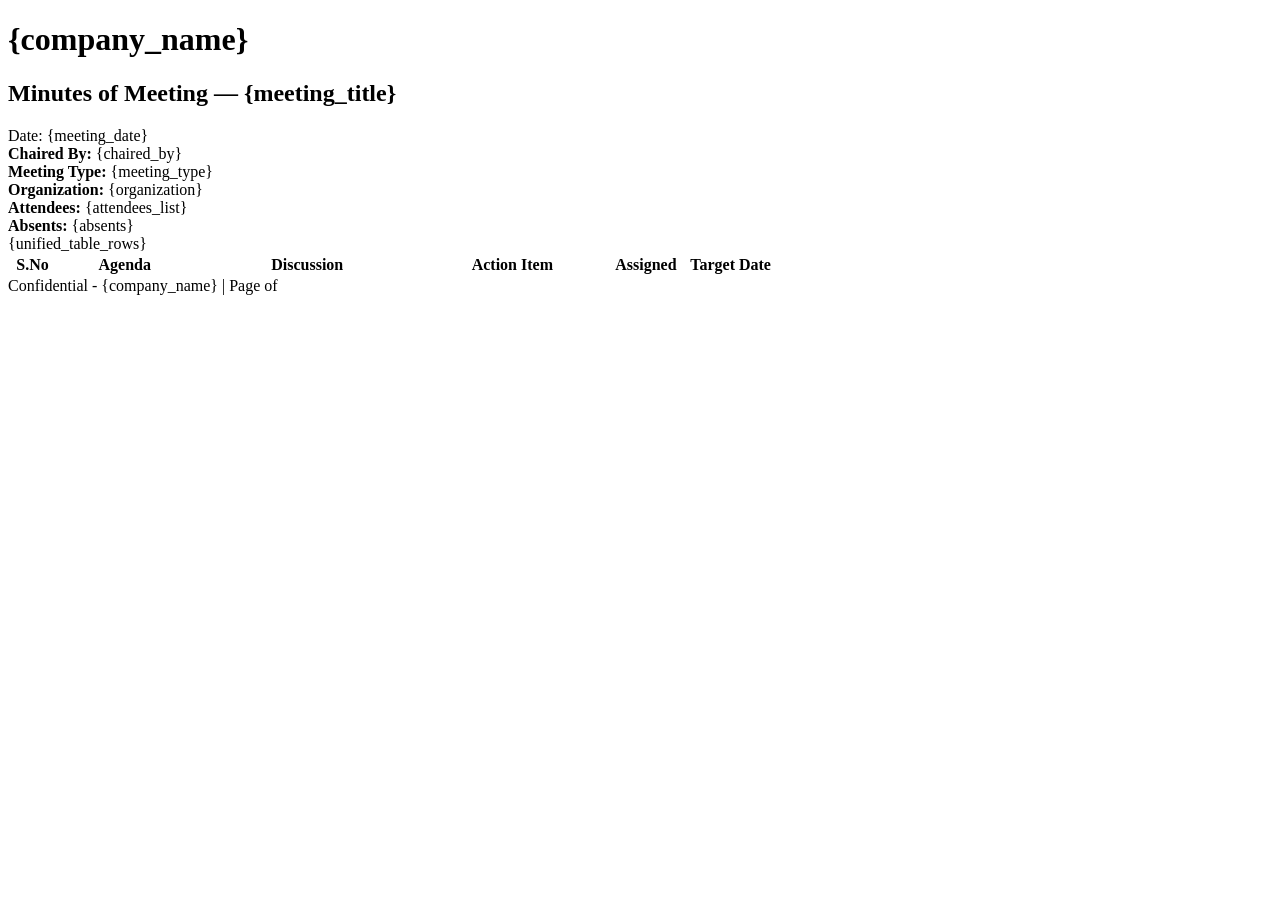
<file: reports/templates/meeting_template.html>
<!DOCTYPE html>
<html lang="en">
<head>
    <meta charset="UTF-8">
    <title>{meeting_title} - Meeting Minutes</title>
    <style>
        {styles}
    </style>
</head>
<body>

    <div class="header-container">
        <h1 class="company-name">{company_name}</h1>
        <h2 class="report-title">Minutes of Meeting — {meeting_title}</h2>
        <div class="meta-date">Date: {meeting_date}</div>
        
        <div class="attendance-info">
            <div><strong>Chaired By:</strong> {chaired_by}</div>
            <div><strong>Meeting Type:</strong> {meeting_type}</div>
            <div><strong>Organization:</strong> {organization}</div>
            <div><strong>Attendees:</strong> {attendees_list}</div>
            <div><strong>Absents:</strong> {absents}</div>
        </div>
    </div>

    <table class="unified-table">
        <thead>
            <tr>
                <th width="6%">S.No</th>
                <th width="18%">Agenda</th>
                <th width="30%">Discussion</th>
                <th width="24%">Action Item</th>
                <th width="11%">Assigned</th>
                <th width="11%">Target Date</th>
            </tr>
        </thead>
        <tbody>
            {unified_table_rows}
        </tbody>
    </table>

    <div id="footer_content" class="footer-content">
        Confidential - {company_name} | Page <pdf:pagenumber/> of <pdf:pagecount/>
    </div>

</body>
</html>
</file>
